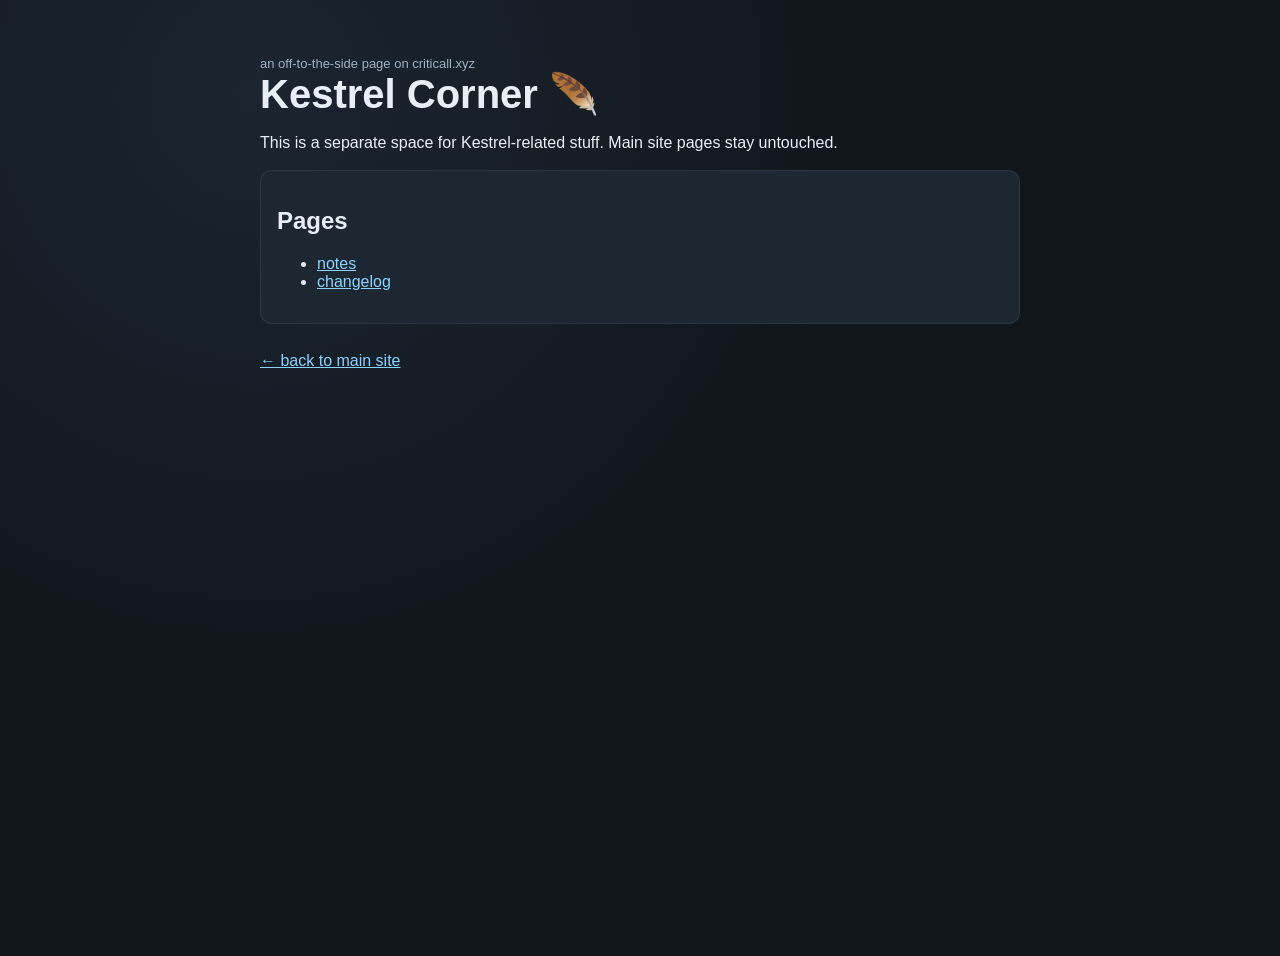
<file: src/kestrel/index.html>
<!DOCTYPE html>
<html lang="en">
<head>
  <meta charset="UTF-8">
  <meta name="viewport" content="width=device-width, initial-scale=1.0">
  <title>Kestrel Corner | criticall.xyz</title>
  <link rel="stylesheet" href="./kestrel.css">
  <link rel="icon" type="image/x-icon" href="../assets/images/favicon.png">
</head>
<body>
  <main class="wrap">
    <p class="tiny">an off-to-the-side page on criticall.xyz</p>
    <h1>Kestrel Corner 🪶</h1>
    <p>
      This is a separate space for Kestrel-related stuff.
      Main site pages stay untouched.
    </p>

    <section class="card">
      <h2>Pages</h2>
      <ul>
        <li><a href="./notes.html">notes</a></li>
        <li><a href="./changelog.html">changelog</a></li>
      </ul>
    </section>

    <a class="back" href="../index.html">← back to main site</a>
  </main>
</body>
</html>
</file>
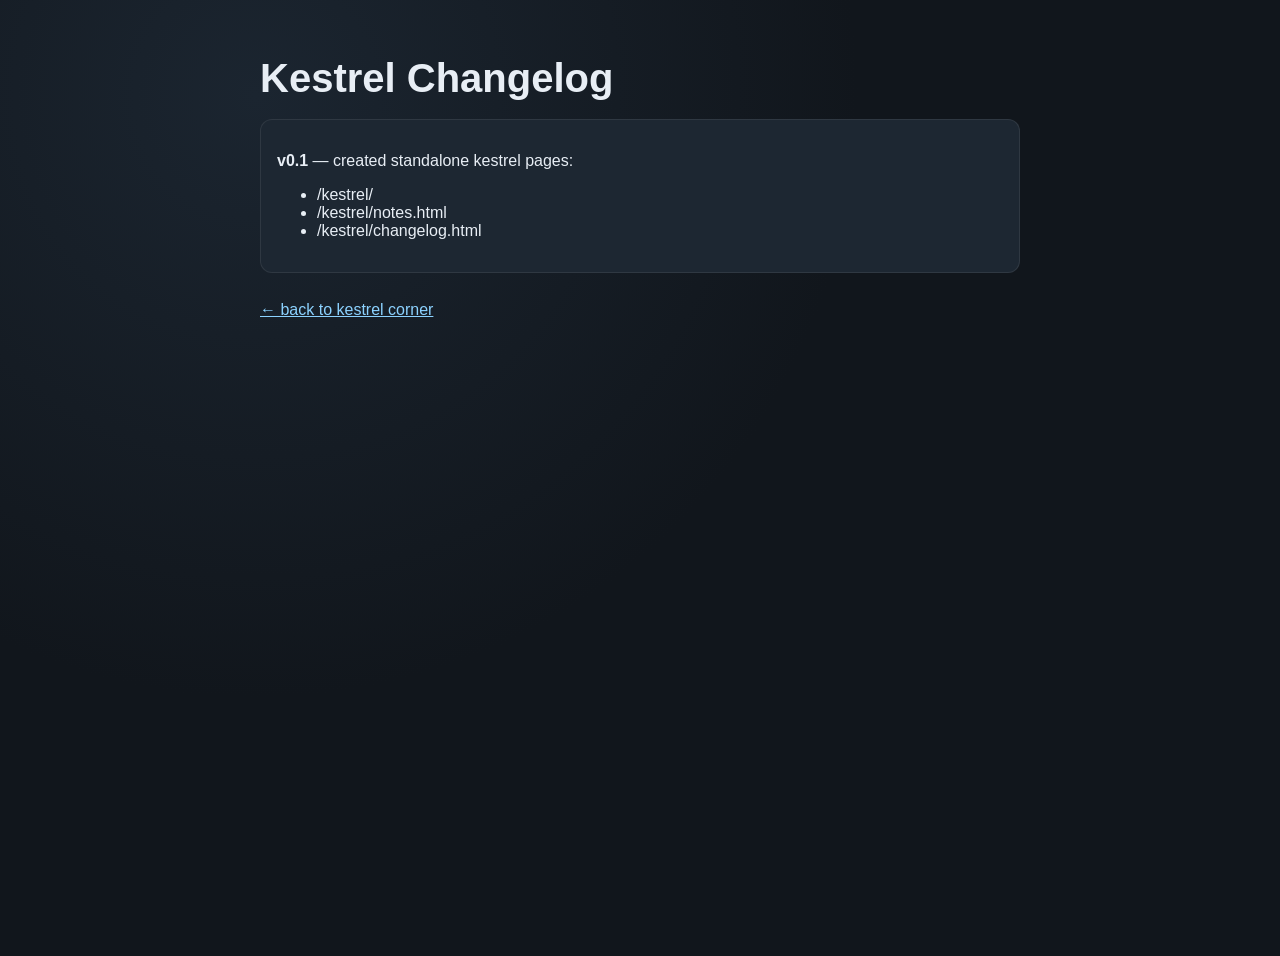
<file: src/kestrel/changelog.html>
<!DOCTYPE html>
<html lang="en">
<head>
  <meta charset="UTF-8">
  <meta name="viewport" content="width=device-width, initial-scale=1.0">
  <title>Kestrel Changelog | criticall.xyz</title>
  <link rel="stylesheet" href="./kestrel.css">
  <link rel="icon" type="image/x-icon" href="../assets/images/favicon.png">
</head>
<body>
  <main class="wrap">
    <h1>Kestrel Changelog</h1>
    <section class="card">
      <p><strong>v0.1</strong> — created standalone kestrel pages:</p>
      <ul>
        <li>/kestrel/</li>
        <li>/kestrel/notes.html</li>
        <li>/kestrel/changelog.html</li>
      </ul>
    </section>
    <a class="back" href="./index.html">← back to kestrel corner</a>
  </main>
</body>
</html>
</file>
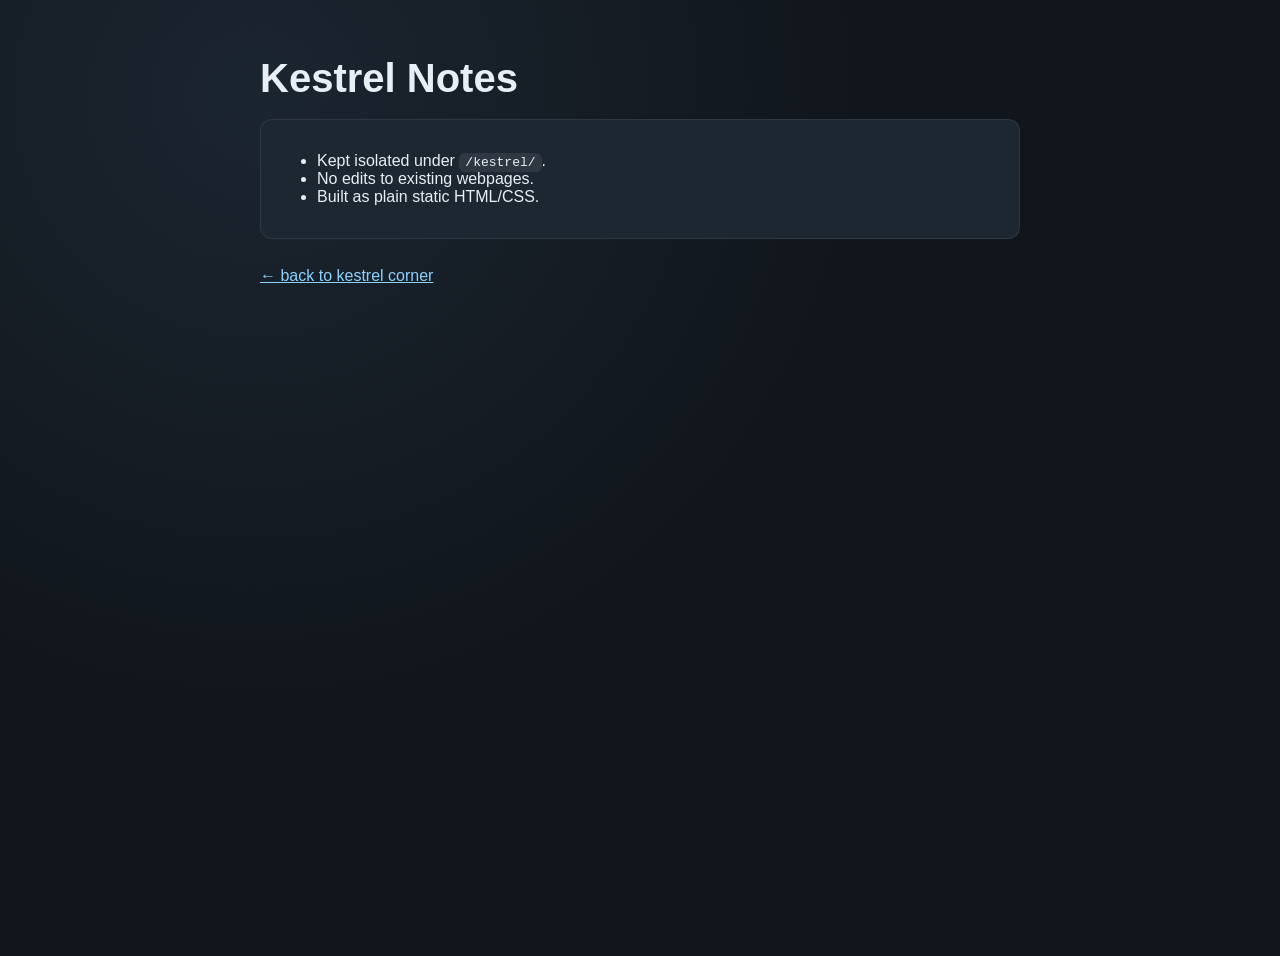
<file: src/kestrel/notes.html>
<!DOCTYPE html>
<html lang="en">
<head>
  <meta charset="UTF-8">
  <meta name="viewport" content="width=device-width, initial-scale=1.0">
  <title>Kestrel Notes | criticall.xyz</title>
  <link rel="stylesheet" href="./kestrel.css">
  <link rel="icon" type="image/x-icon" href="../assets/images/favicon.png">
</head>
<body>
  <main class="wrap">
    <h1>Kestrel Notes</h1>
    <section class="card">
      <ul>
        <li>Kept isolated under <code>/kestrel/</code>.</li>
        <li>No edits to existing webpages.</li>
        <li>Built as plain static HTML/CSS.</li>
      </ul>
    </section>
    <a class="back" href="./index.html">← back to kestrel corner</a>
  </main>
</body>
</html>
</file>
<file: src/kestrel/kestrel.css>
:root {
  --bg: #11161c;
  --card: #1d2732;
  --text: #e8eef5;
  --muted: #9eb0c2;
  --accent: #8cd2ff;
}

* { box-sizing: border-box; }

body {
  margin: 0;
  font-family: Inter, Segoe UI, Roboto, Arial, sans-serif;
  background: radial-gradient(circle at 20% 10%, #1b2530 0%, var(--bg) 45%);
  color: var(--text);
  min-height: 100vh;
}

.wrap {
  width: min(760px, 92%);
  margin: 56px auto;
}

h1 {
  margin: 0 0 12px;
  font-size: clamp(28px, 5vw, 40px);
}

.tiny {
  margin: 0;
  color: var(--muted);
  font-size: 13px;
}

.card {
  margin: 18px 0;
  background: var(--card);
  border: 1px solid rgba(255,255,255,0.08);
  border-radius: 12px;
  padding: 16px;
}

a { color: var(--accent); }

.back {
  display: inline-block;
  margin-top: 10px;
}

code {
  background: rgba(255,255,255,0.08);
  padding: 2px 6px;
  border-radius: 6px;
}
</file>
